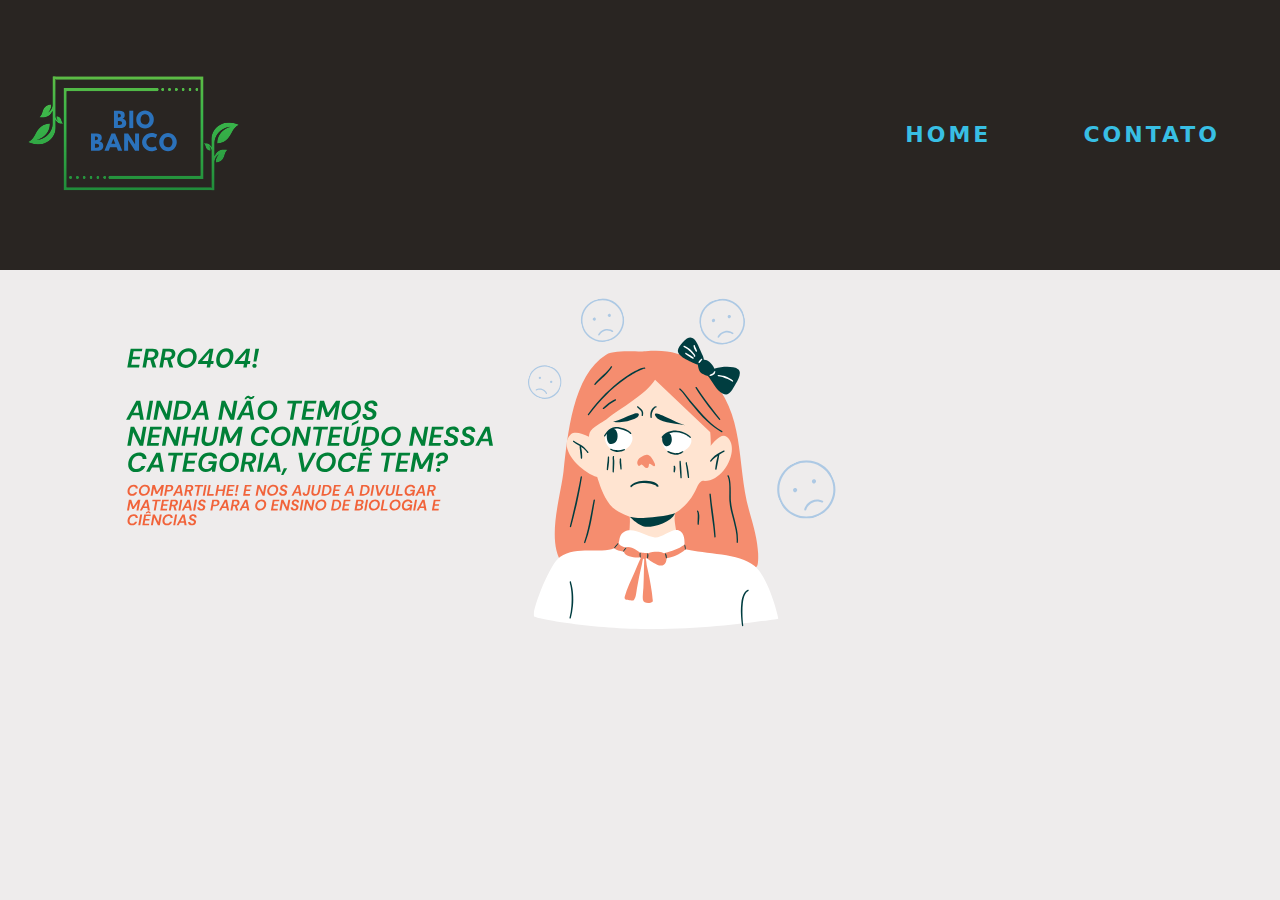
<file: erro.html>
<!DOCTYPE html>
<html lang="en">
<head>
    <meta charset="UTF-8">
    <meta http-equiv="X-UA-Compatible" content="IE=edge">
    <link rel="stylesheet" href="css/reset.css">
    <link rel="stylesheet" href="css/erro.css">
    <meta name="viewport" content="width=device-width, initial-scale=1.0">
    <title>Bio Banco</title>
</head>
<main>
<header>		
    <h1><img id="banner" src="img/logo1.svg"></h1>
    <nav>
        <div class="mobile-menu">
            <div class="line1"></div>
            <div class="line2"></div>
            <div class="line3"></div>
         </div>
         <ul class="nav-list">
             <li><a href="index.html">Home</a></li>
             <li><a href="contato.html">Contato</a></li>
             
         </ul>
    </nav>
</header>
<body>
    
        <section>
    
            <div class="imagem">
                <img src="img/erro.svg" alt="Essa categoria ainda não possui conteúdos">
            </div>
        </section>
    

        

      


    <script src="scripts/nav-script.js"></script>
</body>
</html>
</file>
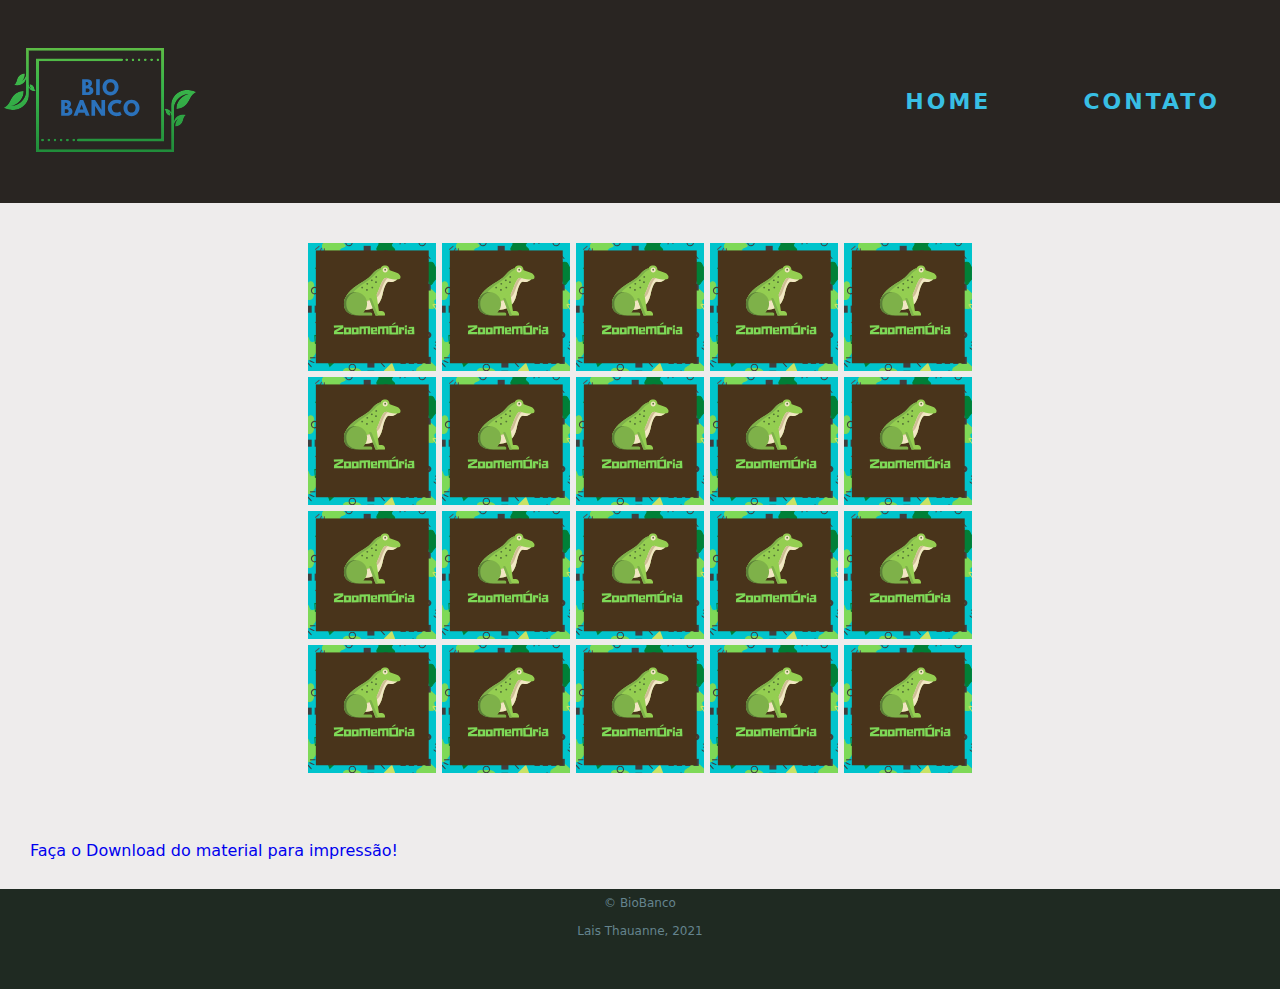
<file: memoria/memoria.html>
<!DOCTYPE html>
<html lang="en">
<head>
    <meta charset="UTF-8">
    <meta http-equiv="X-UA-Compatible" content="IE=edge">
    <meta name="viewport" content="width=device-width, initial-scale=1.0">
    <title>ZOOmemória</title>
    <link rel="stylesheet" href="../css/reset.css">
    <link rel="stylesheet" href="stylememoria.css">
    
    
</head>
<header>
    	
    <h1><img id="banner" src="img/logo1.svg"></h1>
    <nav>
        <div class="mobile-menu">
            <div class="line1"></div>
            <div class="line2"></div>
            <div class="line3"></div>
         </div>
         <ul class="nav-list">
             <li><a href="../index.html">Home</a></li>
             <li><a href="../contato.html">Contato</a></li>
         </ul>
    </nav>
    <script src="../scripts/nav-script.js"></script>	
</header>

<body>
   
    <div class="display">
        <section></section>
    </div>
    <div id="link">
        <a  href="https://docs.google.com/document/d/1tOWcV_DjJkH7Ak5jfi_vErZw2xzYJkb08Sc6h8Evfb4/edit?usp=sharing">Faça o Download do material para impressão!
        </a>
    </div>

    <footer> 
        <p id="text-footer"> &copy; BioBanco </p>
        <p id="text-footer"> Lais Thauanne, 2021</p> 
    </footer>
    
    <script src="memoria.js"></script>
    

    
</body>
</html>
</file>
<file: css/erro.css>
html,body{
 
    min-height: 100%;
  }
  body{
     background-color:  #eeecec;
  }
  body{
    height: 100vh;
    
  }
  header{
      height: 10%;
      background-color:#292522;
      display: flex;
      justify-content: space-between;
      align-items: center;
  }
  
  #banner{
      width: 40%;
      
  
  }
  
  nav li {
      
      display: inline;
      margin:  0 60px  0px 15px;
      
  }
  
  nav a {
     
      font-family: system-ui, -apple-system, Helvetica, Arial, sans-serif;
      text-transform: uppercase;
      color: #38bfe4;
      font-weight: bold;
      font-size: 22px;
      text-decoration: none;
      transition: 0.5s;
  }
  nav a:hover{
      color: #65848e;
      transition: 0.5s;
  }
  nav li {
      
    display: inline;
    margin:  0 60px  0px 15px;
    
  }
  
  
  .nav-list {
    list-style: none;
    display: flex;
  }
  
  .nav-list li {
    letter-spacing: 3px;
    margin-left: 32px;
  }
  
  .mobile-menu {
    display: none;
    cursor: pointer;
  }
  
  .mobile-menu div {
    width: 32px;
    height: 2px;
    background: #fff;
    margin: 8px;
    transition: 0.3s;
  }
  
  @media (max-width: 999px) {
    body {
      overflow-x: hidden;
    }
    .nav-list {
      position: absolute;
      top: 8vh;
      right: 0;
      width: 50vw;
      height: 92vh;
      background: #292522;;
      flex-direction: column;
      align-items: center;
      justify-content: space-around;
      transform: translateX(100%);
      transition: transform 0.3s ease-in;
    }
    .nav-list li {
      margin-left: 0;
      opacity: 0;
    }
    .mobile-menu {
      display: block;
    }
  }
  
  .nav-list.active {
    transform: translateX(0);
  }
  .feed{
    font-family: system-ui, -apple-system, Helvetica, Arial, sans-serif;
  }
  
  @keyframes navLinkFade {
    from {
      opacity: 0;
      transform: translateX(50px);
    }
    to {
      opacity: 1;
      transform: translateX(0);
    }
  }
  
  .mobile-menu.active .line1 {
    transform: rotate(-45deg) translate(-8px, 8px);
  }
  
  .mobile-menu.active .line2 {
    opacity: 0;
  }
  
  .mobile-menu.active .line3 {
    transform: rotate(45deg) translate(-5px, -7px);
  }
  
  h2{
      margin: 40px;
      text-align: center;
      font-family: system-ui, -apple-system, Helvetica, Arial, sans-serif;
      font-weight: 600;
      font-size: 30px;
  
  }
 
     
   .imagem{
    height: 80%;
   }
  
  img{
    
    padding: 24px;
    width: 70%;
     height: 80%;
  }
  
  
  
  @media (max-width: 999px) {
  body {
    overflow-x: hidden;
  }
  }
</file>
<file: memoria/stylememoria.css>
body{
  background-color:  #eeecec;
}
header{
    
    background-color:#292522;
    display: flex;
    justify-content: space-between;
    align-items: center;
}
#banner{
    width: 40%;
    

}

nav li {
    
    display: inline;
    margin:  0 60px  0px 15px;
    
}

nav a {
   
    font-family: system-ui, -apple-system, Helvetica, Arial, sans-serif;
    text-transform: uppercase;
    color: #38bfe4;
    font-weight: bold;
    font-size: 22px;
    text-decoration: none;
    transition: 0.5s;
}
nav a:hover{
    color: #65848e;
    transition: 0.5s;
}


.nav-list {
    list-style: none;
    display: flex;
  }
  
  .nav-list li {
    letter-spacing: 3px;
    margin-left: 32px;
  }
  
  .mobile-menu {
    display: none;
    cursor: pointer;
  }
  
  .mobile-menu div {
    width: 32px;
    height: 2px;
    background: #fff;
    margin: 8px;
    transition: 0.3s;
  }
  
  @media (max-width: 999px) {
    body {
      overflow-x: hidden;
    }
    .nav-list {
      position: absolute;
      top: 8vh;
      right: 0;
      width: 50vw;
      height: 92vh;
      background:#292522;
      flex-direction: column;
      align-items: center;
      justify-content: space-around;
      transform: translateX(100%);
      transition: transform 0.3s ease-in;
    }
    .nav-list li {
      margin-left: 0;
      opacity: 0;
    }
    .mobile-menu {
      display: block;
    }
  }
  
  .nav-list.active {
    transform: translateX(0);
  }
  .feed{
    font-family: system-ui, -apple-system, Helvetica, Arial, sans-serif;
  }
 
  @keyframes navLinkFade {
    from {
      opacity: 0;
      transform: translateX(50px);
    }
    to {
      opacity: 1;
      transform: translateX(0);
    }
  }
  
  .mobile-menu.active .line1 {
    transform: rotate(-45deg) translate(-8px, 8px);
  }
  
  .mobile-menu.active .line2 {
    opacity: 0;
  }
  
  .mobile-menu.active .line3 {
    transform: rotate(45deg) translate(-5px, -7px);
  }


h2,p{
    text-align: center;
    font-family: system-ui, -apple-system, Helvetica, Arial, sans-serif;
}
h2{
    font-family: system-ui, -apple-system, Helvetica, Arial, sans-serif;
    padding: 20px;
    font-size: 50px;
}
p{
    font-size: 20px;
    padding: 8px;
}
body{
  height: 100vh;
  
}
.display{
  padding: 40px;
  display: flex;
  justify-content: center;
  align-items: center;
}

section{
    
    display: grid;
    grid-template-columns: repeat(5,8rem);
    grid-template-rows: repeat(4,8rem);
    grid-gap:6px;
    perspective: 800px;
   
}
.card{
  position: relative;
  transform-style: preserve-3d;
  transition: all 2s cubic-bezier(0.175, 0.885, 0.32, 1.275);
  
}

.face, .back{
    
   height: 100%;
   width: 100%;
   position: absolute;
   pointer-events: none;
}
.back{
  
  background-image: url("img/jogologo.svg");
  background-size:100%;

  background-repeat: no-repeat;
  background-position: center;
  backface-visibility: hidden;
}
.toggleCard{
  transform: rotateY(180deg);
}
.face{
  transform: rotateY(-180deg);
}
#link a {

  width: 30%;
  padding: 30px;
  display: flex;
  font-family: system-ui, -apple-system, Helvetica, Arial, sans-serif;
  text-align: center;
  text-decoration: #38bfe4;
  transition: 0.3s;
}

footer{
    align-items: center;
    background: #1f2a22;
    width: 100%;
    height: 100px;
    }
#text-footer {
    font-family: system-ui, -apple-system, Helvetica, Arial, sans-serif;
    font-size: 12px;
    color: #65848e;
}
@media (max-width: 999px) {
  body {
    overflow-x: hidden;
  }
  }
</file>
